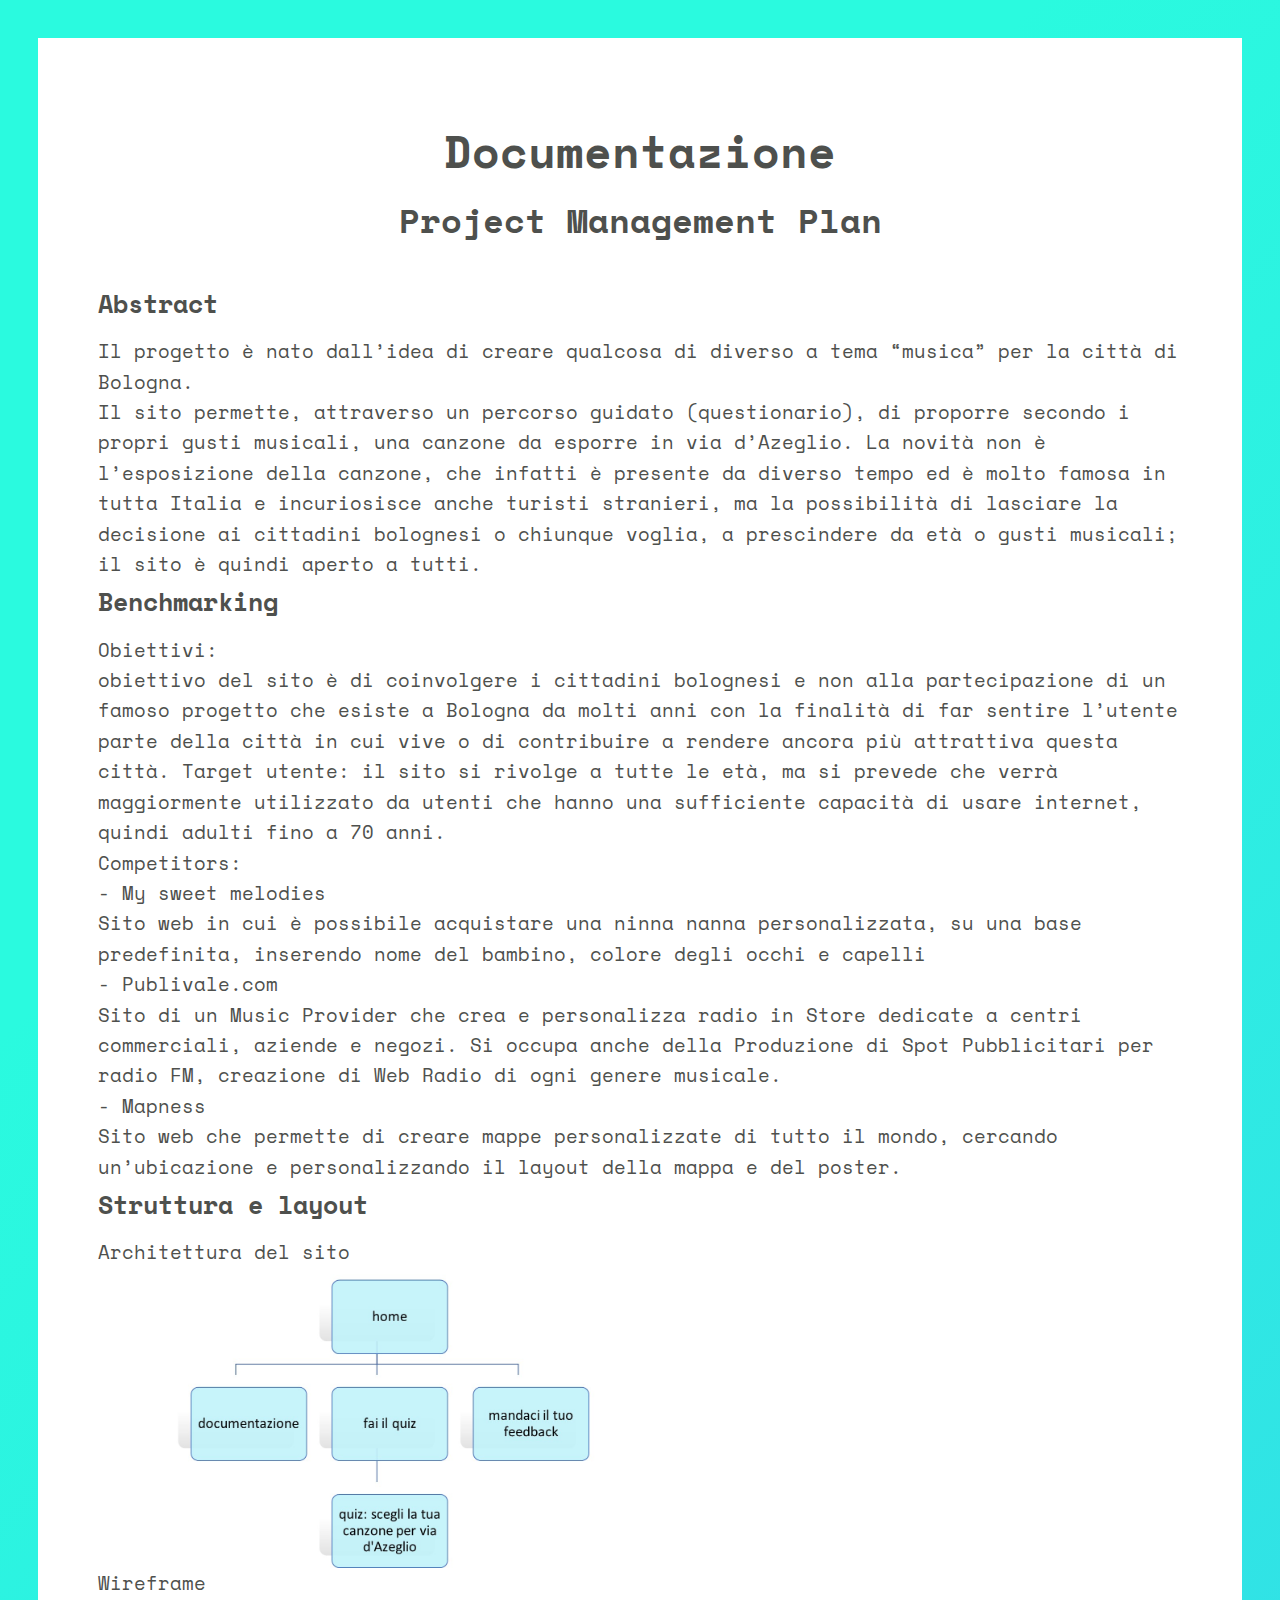
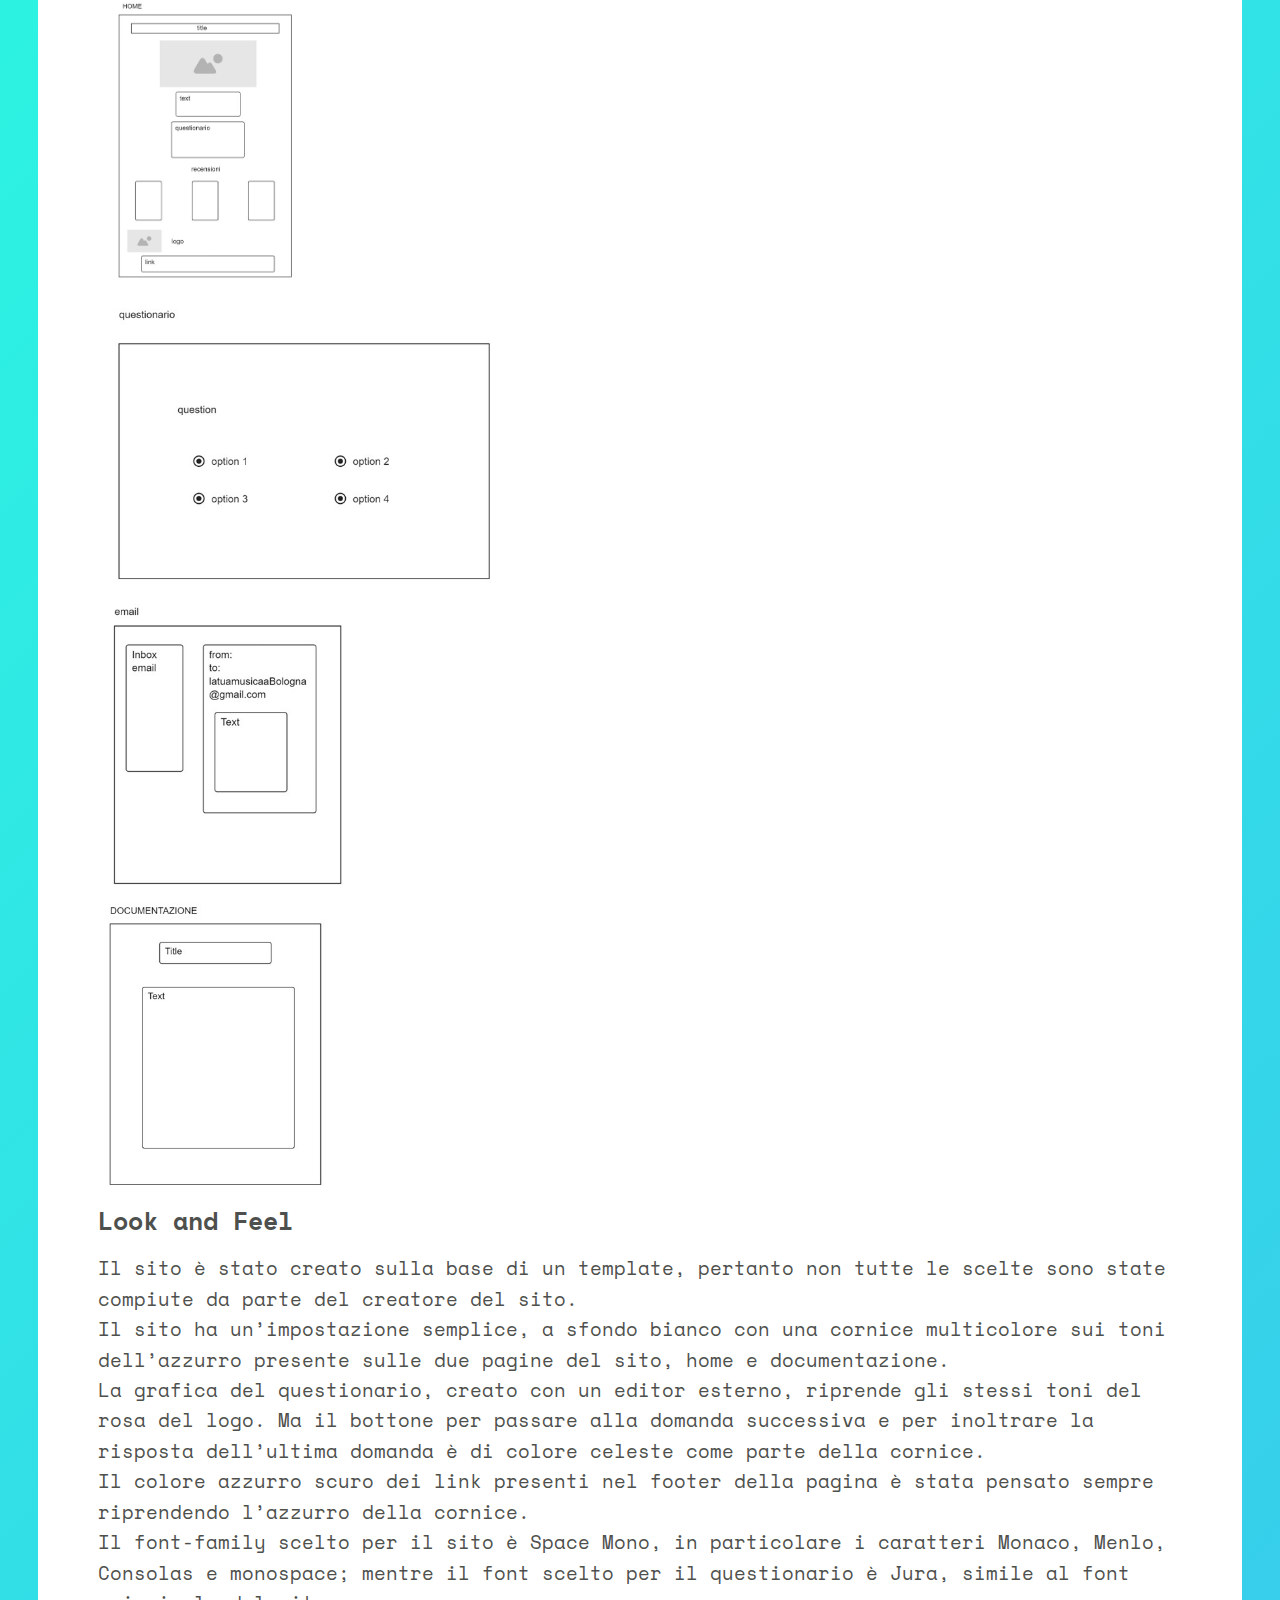
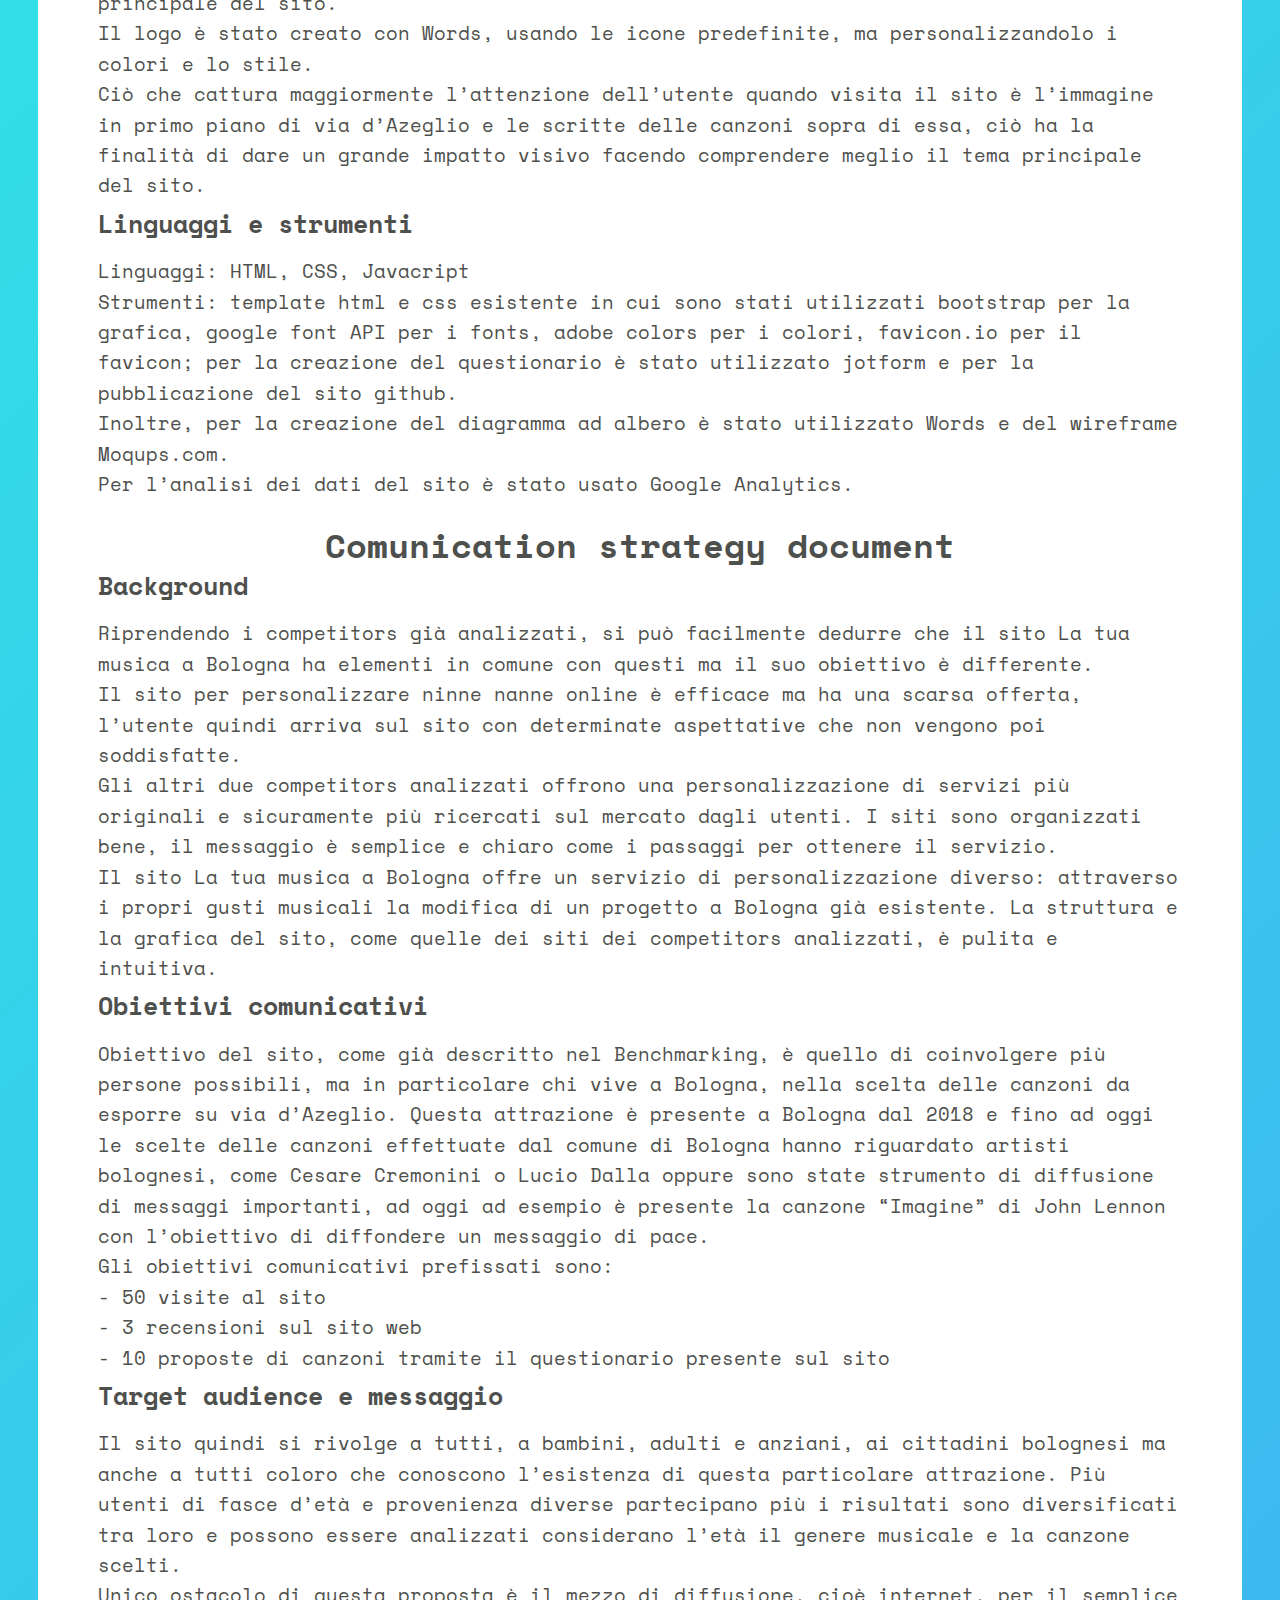
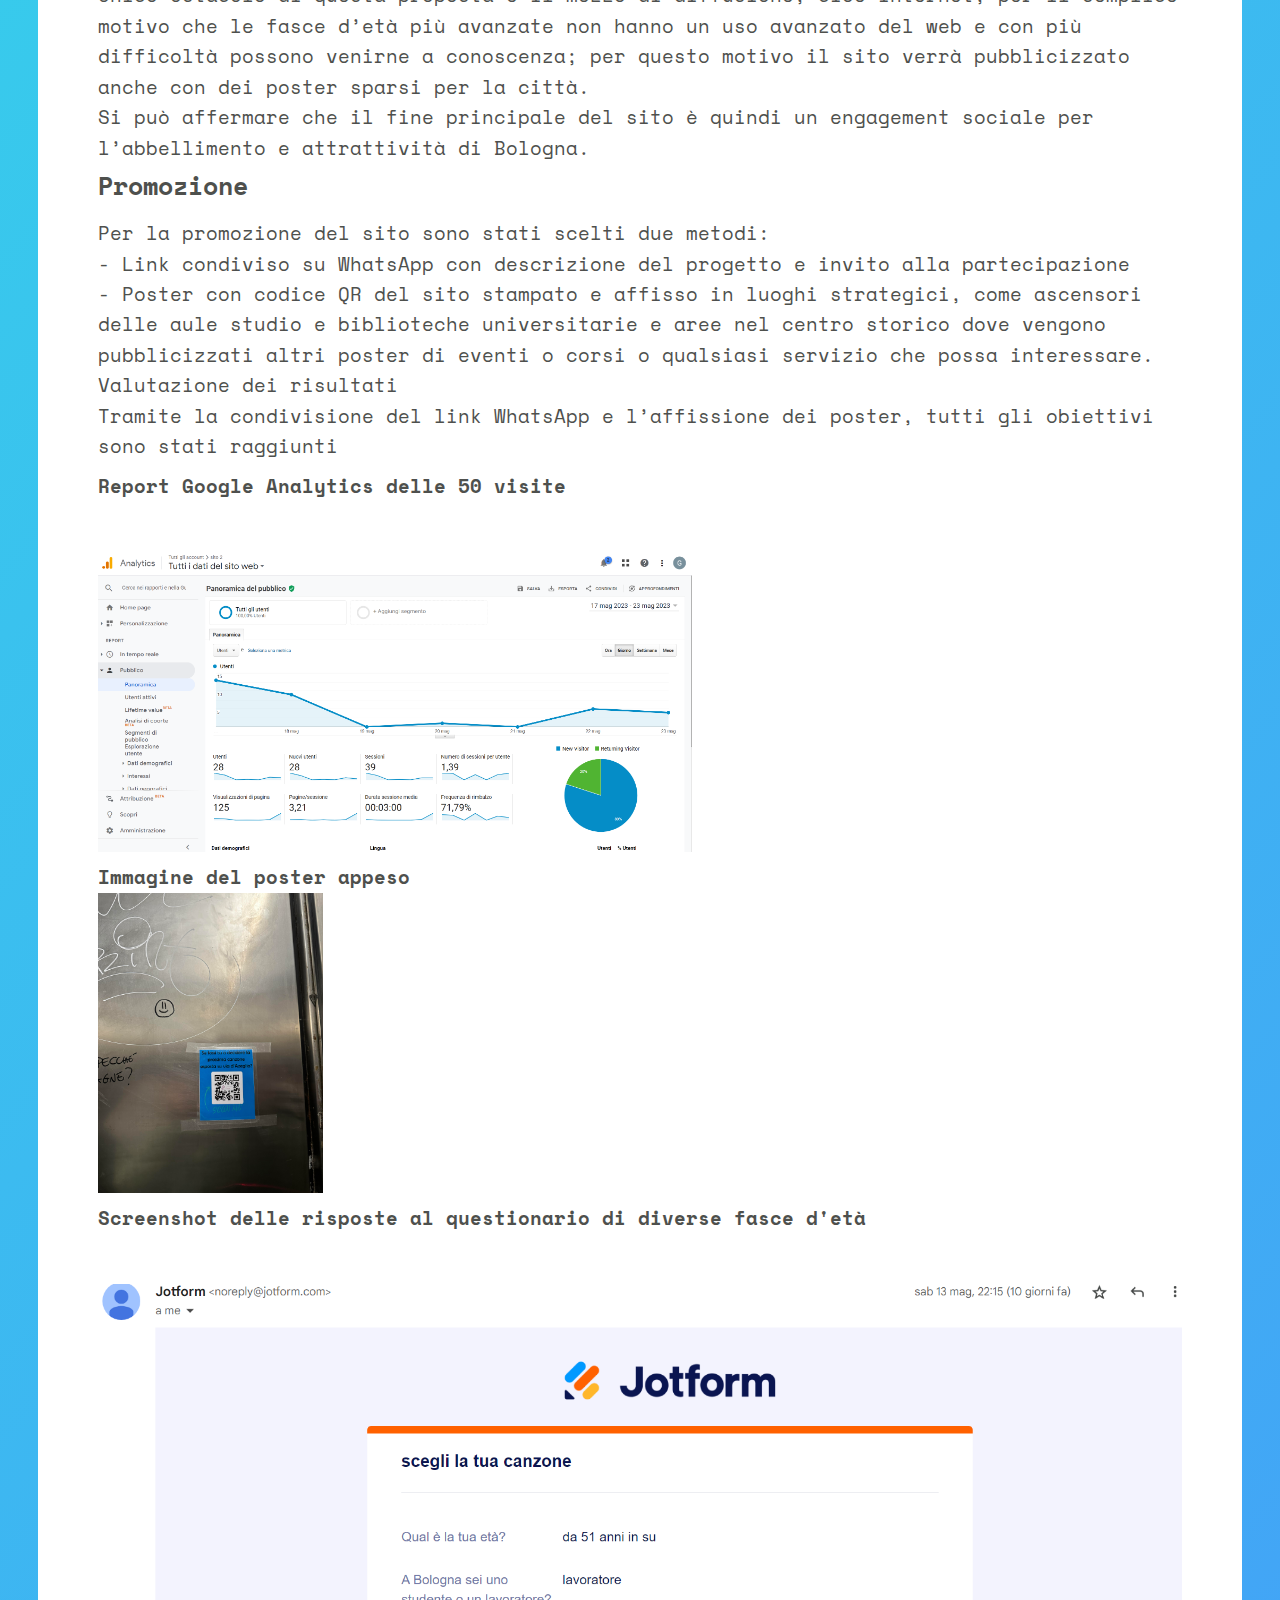
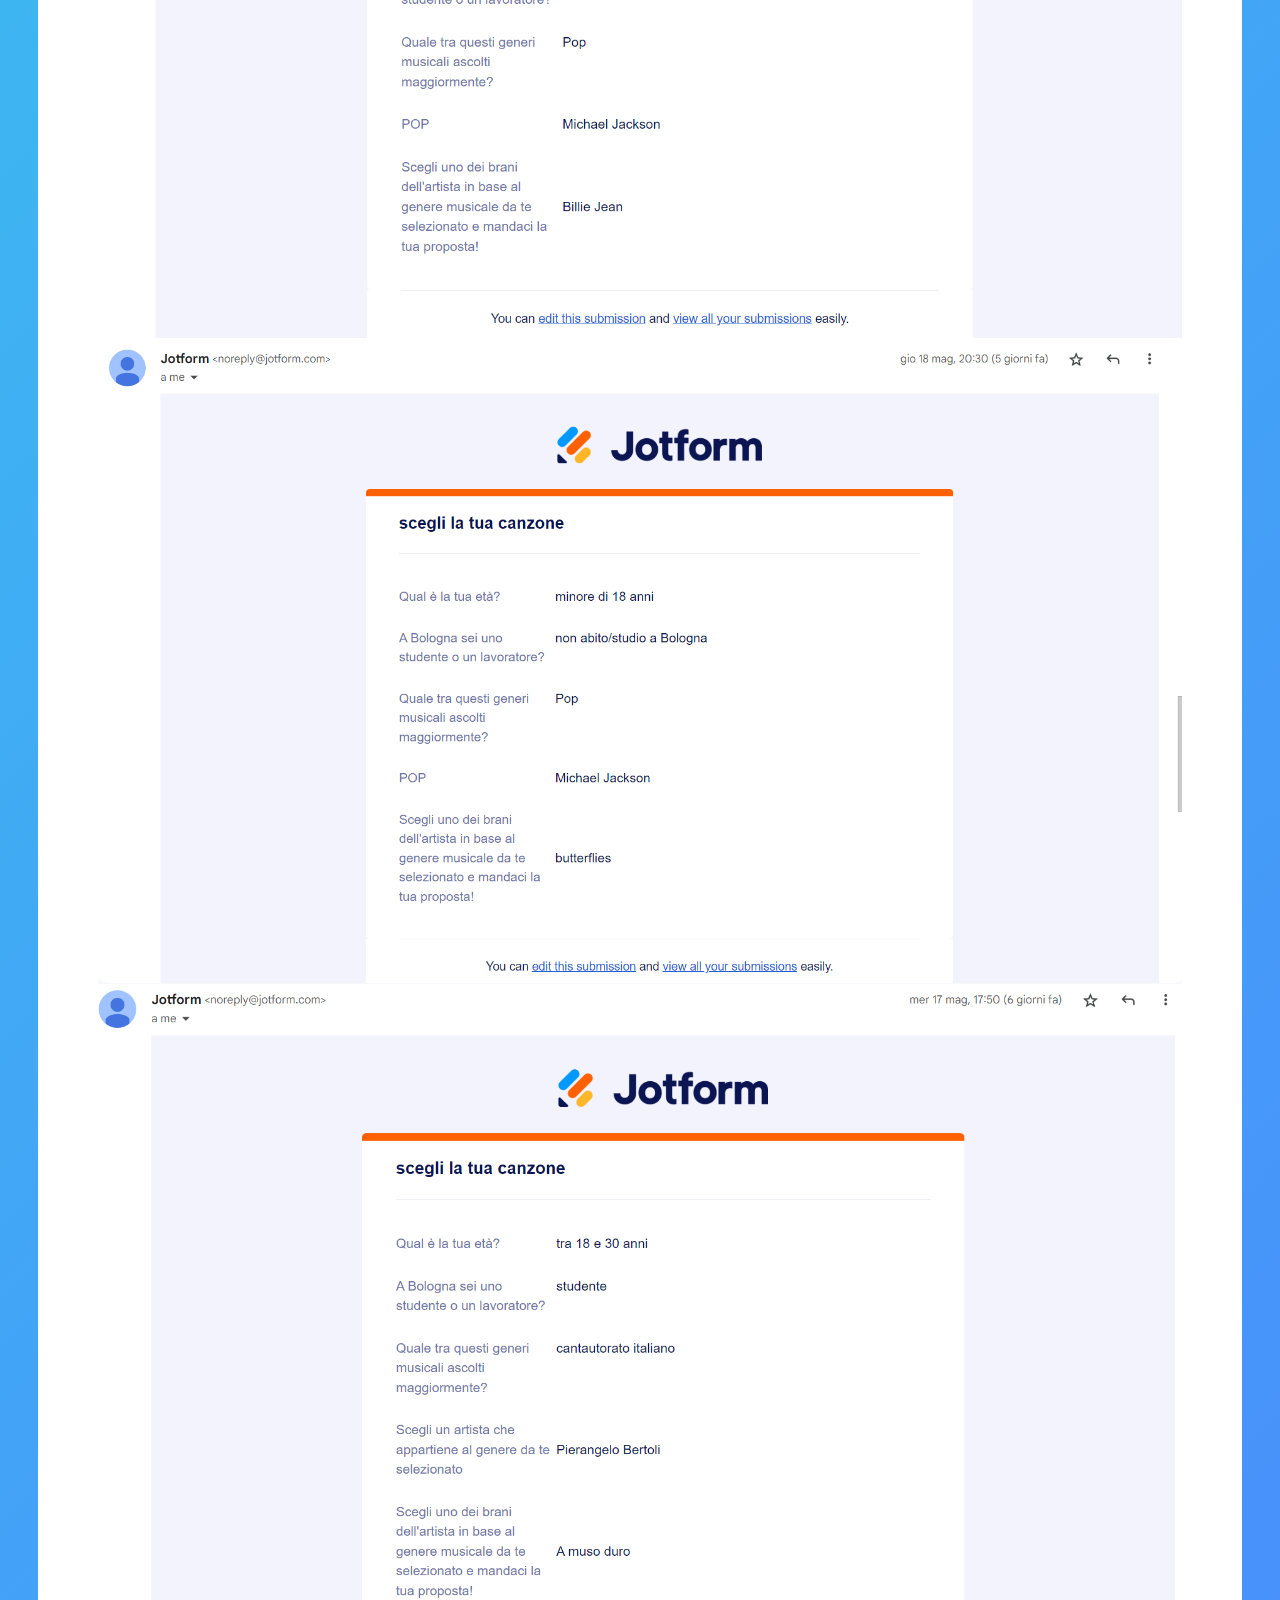
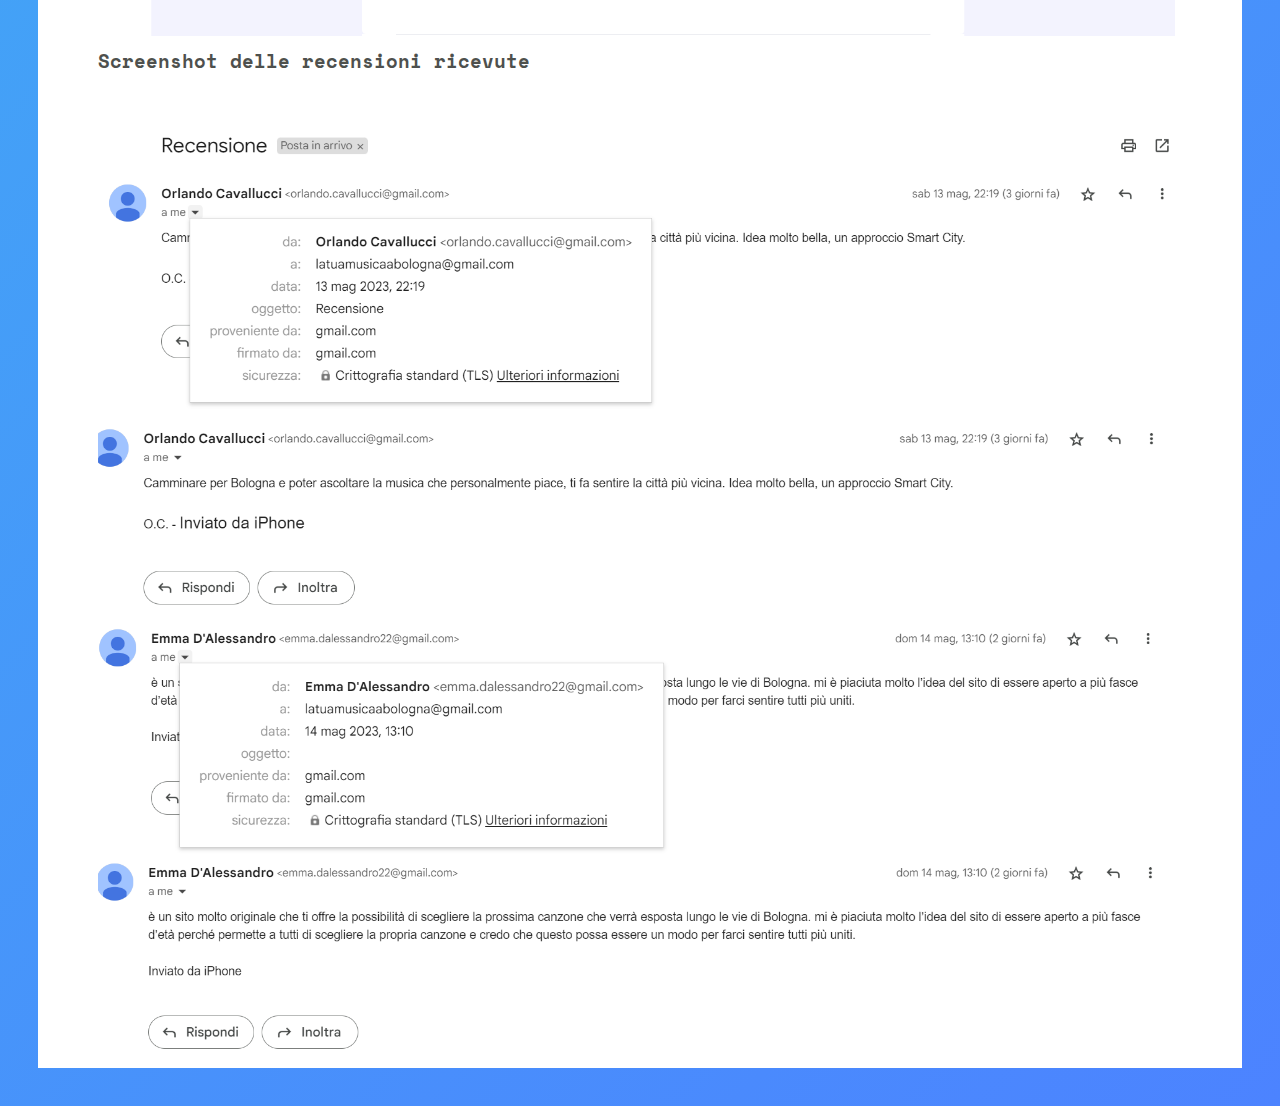
<file: documentazione.html>
<!doctype html>
<html lang="ita">

    <head>
      <!-- Google tag (gtag.js) -->
<script async src="https://www.googletagmanager.com/gtag/js?id=G-GFJYFQ8MGE"></script>
<script>
  window.dataLayer = window.dataLayer || [];
  function gtag(){dataLayer.push(arguments);}
  gtag('js', new Date());

  gtag('config', 'G-GFJYFQ8MGE');
</script>

        <!-- Meta -->
        <meta charset="utf-8">
        <meta http-equiv="x-ua-compatible" content="ie=edge">
        <meta name="viewport" content="width=device-width,initial-scale=1">
        <meta name="description" content="Fai il quiz e scopri quale canzone vorresti fosse esposta nella famosa via d'Azeglio a Bologna">

        <title>la tua musica a Bologna</title>
        <meta name="description" content="">

        <!-- The compiled CSS file -->
        <link rel="stylesheet" href="css/style.css">

        <!-- Web fonts -->
        <link href="https://fonts.googleapis.com/css?family=Space+Mono:400,700" rel="stylesheet">

        <!-- favicon.ico. Place these in the root directory. -->
        <link rel="shortcut icon" href="favicon_io/favicon.ico">
        <link rel="apple-touch-icon" sizes="180x180" href="/apple-touch-icon.png">
        <link rel="icon" type="image/png" sizes="32x32" href="/favicon-32x32.png">
        <link rel="icon" type="image/png" sizes="16x16" href="/favicon-16x16.png">
        <link rel="manifest" href="/site.webmanifest">

    </head>


   
    <body class="has-animations">


    <!-- Create outer border -->
        <div class="page-border">
        <div class="bg--white">
    
    <!-- Header -->
     <header class="align--center pt3 pb2">
       <div class="container">
        <h1 class="mb3">Documentazione</h1>
        <h2 class="mb3">Project Management Plan</h2>
       </div>
     </header>

    <!-- Body -->
     <main>
      <div class="container">
        <p class="mb1">
          <h3 class="titolidocumentazione">Abstract</h3> 
          Il progetto è nato dall’idea di creare qualcosa di diverso a tema “musica” per la città di Bologna.<br>
          Il sito permette, attraverso un percorso guidato (questionario), di proporre secondo i propri gusti musicali, una canzone da esporre in via d’Azeglio. 
          La novità non è l’esposizione della canzone, che infatti è presente da diverso tempo ed è molto famosa in tutta Italia e incuriosisce anche turisti stranieri, ma la possibilità di lasciare la decisione ai cittadini bolognesi o chiunque voglia, a prescindere da età o gusti musicali; il sito è quindi aperto a tutti.<br>
          <h3 class="titolidocumentazione">Benchmarking</h3>
          Obiettivi:<br>
          obiettivo del sito è di coinvolgere i cittadini bolognesi e non alla partecipazione di un famoso progetto che esiste a Bologna da molti anni con la finalità di far sentire l’utente parte della città in cui vive o di contribuire a rendere ancora più attrattiva questa città. 
          Target utente: il sito si rivolge a tutte le età, ma si prevede che verrà maggiormente utilizzato da utenti che hanno una sufficiente capacità di usare internet, quindi adulti fino a 70 anni.<br>
          Competitors: <br>
          -	My sweet melodies <br>
          Sito web in cui è possibile acquistare una ninna nanna personalizzata, su una base predefinita, inserendo nome del bambino, colore degli occhi e capelli<br>
          -	Publivale.com<br>
          Sito di un Music Provider che crea e personalizza radio in Store dedicate a centri commerciali, aziende e negozi. Si occupa anche della Produzione di Spot Pubblicitari per radio FM, creazione di Web Radio di ogni genere musicale. <br>
          -	Mapness <br>
          Sito web che permette di creare mappe personalizzate di tutto il mondo, cercando un’ubicazione e personalizzando il layout della mappa e del poster.<br> 
          <h3 class="titolidocumentazione">Struttura e layout</h3>
          Architettura del sito<br>
          <img class="documentazione" src="img/struttura.jpg"> <br>
          Wireframe <br>
          <img class="documentazione" src="img/wireframe 1.jpg"> <br>
          <img class="documentazione" src="img/wireframe 2.jpg"> <br>
          <img class="documentazione" src="img/wireframe 3.jpg"> <br>
          <img class="documentazione" src="img/wireframe 4.jpg"> <br>
          <h3 class="titolidocumentazione">Look and Feel</h3>
Il sito è stato creato sulla base di un template,  pertanto non tutte le scelte sono state compiute da parte del creatore del sito. <br>
Il sito ha un’impostazione semplice, a sfondo bianco con una cornice multicolore sui toni dell’azzurro presente sulle due pagine del sito, home e documentazione. <br>
La grafica del questionario, creato con un editor esterno, riprende gli stessi toni del rosa del logo. Ma il bottone per passare alla domanda successiva e per inoltrare la risposta dell’ultima domanda è di colore celeste come parte della cornice. <br>
Il colore azzurro scuro dei link presenti nel footer della pagina è stata pensato sempre riprendendo l’azzurro della cornice.<br>
Il font-family scelto per il sito è Space Mono, in particolare i caratteri Monaco, Menlo, Consolas e monospace; mentre il font scelto per il questionario è Jura, simile al font principale del sito.<br>
Il logo è stato creato con Words, usando le icone predefinite, ma personalizzandolo i colori e lo stile. <br>
Ciò che cattura maggiormente l’attenzione dell’utente quando visita il sito è l’immagine in primo piano di via d’Azeglio e le scritte delle canzoni sopra di essa, ciò ha la finalità di dare un grande impatto visivo facendo comprendere meglio il tema principale del sito.<br>
<h3 class="titolidocumentazione">Linguaggi e strumenti</h3>
Linguaggi: HTML, CSS, Javacript<br>
Strumenti: template html e css esistente in cui sono stati utilizzati bootstrap per la grafica, google font API per i fonts, adobe colors per i colori, favicon.io per il favicon; per la creazione del questionario è stato utilizzato jotform e per la pubblicazione del sito github. <br>
Inoltre, per la creazione del diagramma ad albero è stato utilizzato Words e del wireframe Moqups.com. <br>
Per l’analisi dei dati del sito è stato usato Google Analytics. <br>
        </p>
        <h2 class="mb3">Comunication strategy document</h2>
        <p>
          <h3 class="titolidocumentazione">Background</h3>
Riprendendo i competitors già analizzati, si può facilmente dedurre che il sito La tua musica a Bologna ha elementi in comune con questi ma il suo obiettivo è differente. <br>
Il sito per personalizzare ninne nanne online è efficace ma ha una scarsa offerta, l’utente quindi arriva sul sito con determinate aspettative che non vengono poi soddisfatte. <br>
Gli altri due competitors analizzati offrono una personalizzazione di servizi più originali e sicuramente più ricercati sul mercato dagli utenti. I siti sono organizzati bene, il messaggio è semplice e chiaro come i passaggi per ottenere il servizio. <br>
Il sito La tua musica a Bologna offre un servizio di personalizzazione diverso: attraverso i propri gusti musicali la modifica di un progetto a Bologna già esistente. La struttura e la grafica del sito, come quelle dei siti dei competitors analizzati, è pulita e intuitiva. <br>
<h3 class="titolidocumentazione">Obiettivi comunicativi</h3>
Obiettivo del sito, come già descritto nel Benchmarking, è quello di coinvolgere più persone possibili, ma in particolare chi vive a Bologna, nella scelta delle canzoni da esporre su via d’Azeglio. Questa attrazione è presente a Bologna dal 2018 e fino ad oggi le scelte delle canzoni effettuate dal comune di Bologna hanno riguardato artisti bolognesi, come Cesare Cremonini o Lucio Dalla oppure sono state strumento di diffusione di messaggi importanti, ad oggi ad esempio è presente la canzone “Imagine” di John Lennon con l’obiettivo di diffondere un messaggio di pace. <br>
Gli obiettivi comunicativi prefissati sono:<br>
-	50 visite al sito<br>
-	3 recensioni sul sito web <br>
-	10 proposte di canzoni tramite il questionario presente sul sito <br>
<h3 class="titolidocumentazione">Target audience e messaggio</h3>
Il sito quindi si rivolge a tutti, a bambini, adulti e anziani, ai cittadini bolognesi ma anche a tutti coloro che conoscono l’esistenza di questa particolare attrazione. Più utenti di fasce d’età e provenienza diverse partecipano più i risultati sono diversificati tra loro e possono essere analizzati considerano l’età il genere musicale e la canzone scelti. <br>
Unico ostacolo di questa proposta è il mezzo di diffusione, cioè internet, per il semplice motivo che le fasce d’età più avanzate non hanno un uso avanzato del web e con più difficoltà possono venirne a conoscenza; per questo motivo il sito verrà pubblicizzato anche con dei poster sparsi per la città. <br>
Si può affermare che il fine principale del sito è quindi un engagement sociale per l’abbellimento e attrattività di Bologna. <br>
<h3 class="titolidocumentazione">Promozione</h3>
Per la promozione del sito sono stati scelti due metodi:<br>
-	Link condiviso su WhatsApp con descrizione del progetto e invito alla partecipazione<br>
-	Poster con codice QR del sito stampato e affisso in luoghi strategici, come ascensori delle aule studio e biblioteche universitarie e aree nel centro storico dove vengono pubblicizzati altri poster di eventi o corsi o qualsiasi servizio che possa interessare. <br>
Valutazione dei risultati <br>
Tramite la condivisione del link WhatsApp e l’affissione dei poster, tutti gli obiettivi sono stati raggiunti <br>

<h4 class= "titolidocumentazione">Report Google Analytics delle 50 visite </h4> <br>
<img class="documentazione" src="img/Screenshot 2023-05-24 105657.png"> <br>

<h4 class= "titolidocumentazione">Immagine del poster appeso </h4><br>
<img class="poster" src="img/poster.jpg"> <br>
<h4 class= "titolidocumentazione">Screenshot delle risposte al questionario di diverse fasce d'età</h4> <br>
<img src="img/Screenshot 2023-05-23 153433.png"> <br>
<img src="img/Screenshot 2023-05-23 153513.png"> <br>
<img src="img/Screenshot 2023-05-23 153539.png"> <br>

<h4 class= "titolidocumentazione">Screenshot delle recensioni ricevute</h4> <br>
<img  src="img/Screenshot 2023-05-16 232142.png">
<img  src="img/Screenshot 2023-05-16 232401.png">
<img  src="img/Screenshot 2023-05-16 232418.png">
<img src="img/Screenshot 2023-05-16 232428.png">

</p>
</file>
<file: css/style.css>
/*! normalize.css v7.0.0 | MIT License | github.com/necolas/normalize.css */
html{line-height:1.15;-ms-text-size-adjust:100%;-webkit-text-size-adjust:100%}
body{margin:0}
article,aside,footer,header,nav,section{display:block}
h1{font-size:2em;margin:.67em 0}
figcaption,figure,main{display:block}
figure{margin:1em 40px}
hr{-webkit-box-sizing:content-box;box-sizing:content-box;height:0;overflow:visible}
pre{font-family:monospace,monospace;font-size:1em}
a{background-color:transparent;-webkit-text-decoration-skip:objects}
abbr[title]{border-bottom:none;text-decoration:underline;-webkit-text-decoration:underline dotted;text-decoration:underline dotted}
b,strong{font-weight:inherit}
b,strong{font-weight:bolder}
code,kbd,samp{font-family:monospace,monospace;font-size:1em}


small{font-size:80%}
sub,sup{font-size:75%;line-height:0;position:relative;vertical-align:baseline}
sub{bottom:-.25em}
sup{top:-.5em}

img{border-style:none}
svg:not(:root){overflow:hidden}
button,input,optgroup,select,textarea{font-family:sans-serif;font-size:100%;line-height:1.15;margin:0}
button,input{overflow:visible}
button,select{text-transform:none}[type=reset],[type=submit],button,html [type=button]{-webkitappearance:button}[type=button]::-moz-focus-inner,[type=reset]::-moz-focus-inner,[type=submit]::-moz-focus-inner,button::-moz-focus-inner{border-style:none;padding:0}[type=button]:-moz-focusring,[type=reset]:-moz-focusring,[type=submit]:-moz-focusring,button:-moz-focusring{outline:1px dotted ButonText}


details,menu{display:block}
summary{display:list-item}
canvas{display:inline-block}
template{display:none}[hidden]{display:none}
blockquote,caption,dd,dl,fieldset,figure,form,hr,ol,pre,table,td,th,ul{margin:0;padding:0}[tabindex='-1']
:focus{outline:0}
body,button,input,select,textarea{-webkit-font-smoothing:antialiased;-webkit-text-size-adjust:100%}
a:active,a:hover{outline:0}[role=button],
a,button,input,label,select,textarea{-ms-touch-action:manipulation;touch-action:manipulation}
ol,ul{margin-bottom:.8rem}
ol ol,ol ul,ul ol,ul ul{margin-bottom:0}
code,kbd,pre,samp{font-family:"Space Mono",Monaco,Menlo,Consolas,monospace}
b,strong{line-height:inherit}
em,i{font-style:italic;line-height:inherit}


form{font-size:1rem}

legend{line-height:inherit;margin:0}
input,optgroup,select,textarea{line-height:inherit}
input,label,select{vertical-align:middle}input[type=file]{display:block;width:100%}
textarea{height:auto;resize:vertical}
input:focus,select:focus,textarea:focus{outline:0}
.select select:focus:-moz-focusring{color:transparent;text-shadow:0 0 0 #000}
select[multiple],select[size]{height:auto}
.select--list:after{content:none!important}
select::-ms-expand{display:none}
option{color:#4e504d;background-color:#fff}
fieldset[disabled] input,input[disabled],input[readonly]{cursor:not-allowed;opacity:1;pointer-events:none}
button{line-height:inherit;vertical-align:middle}@media screen and (max-width:50em){input,select,textarea{font-size:16px}}embed,iframe,img,object{display:inline-block;vertical-align:middle}

img{border:0;font-style:italic;height:auto;-ms-interpolation-mode:bicubic}
svg{max-height:100%}
.gm-style img{max-width:none}
html{-webkit-box-sizing:border-box;box-sizing:border-box;font-family:"Space Mono",Monaco,Menlo,Consolas,monospace;font-size:15px;font-style:normal;font-weight:400;min-height:100%;-webkit-tap-highlight-color:transparent}
@media screen and (min-width:40em){html{font-size:19px}}*,:after,:before{-webkit-box-sizing:inherit;box-sizing:inherit}
body{background-color:#fff!important;color:#4e504d;line-height:1.6rem;margin:0;padding:0;-moz-osx-font-smoothing:grayscale}::selection{background-color:#4c83ff;color:#fff;text-shadow:none}
img::selection{background:0 0}
img::-moz-selection{background:0 0}
.is-revealing{visibility:hidden}
.btn{background-image:none;border-radius:7px;border-style:solid;border-width:1px;cursor:pointer;display:inline-block;font-family:"Space Mono",Monaco,Menlo,Consolas,monospace;font-size:1rem;font-weight:700;line-height:1.6rem;margin-bottom:0;padding:.95rem 2rem .85rem;text-align:center;text-decoration:none;-ms-touch-action:manipulation;touch-action:manipulation;-webkit-transition:background-color .2s ease-out, background.2s ease-out,color .2s ease-out,border .2s ease-out;transition:background-color .2s ease-out,background .2s ease-out,color .2s ease-out,border .2s ease-out;-webkit-user-select:none;-moz-user-select:none;-ms-user-select:none;user-select:none;vertical-align:middle;white-space:nowrap;-webkit-appearance:none;-moz-appearance:none;appearance:none}
.btn:focus,.btn:hover{outline:0;text-decoration:none}.btn:active{outline:0;background-image:none}.btn.disabled,.btn[disabled],.btn[readonly],fieldset[disabled] .btn{cursor:not-allowed!important;opacity:1;pointer-events:none}
@media screen and (max-width:40em){.btn{display:block;margin-bottom:.8rem}}
a.btn.disabled,fieldset[disabled] a.btn{pointer-events:none}.btn--sm{font-size:.75rem;padding:.1rem .6rem 0}.btn--default{background-color:#4c83ff;border-color:#4c83ff;color:#fff}.btn--default:focus,.btn--default:hover{background-color:#1960ff;border-color:#1960ff}.btn--default:active{background-color:#0046e5;border-color:#0046e5}.btn--outline,.btn--outline:visited{background-color:transparent;border-color:#aaaca9;border-width:1px;color:#4e504d}.btn--outline:focus,.btn--outline:hover,.btn--outline:visited:focus,.btn--outline:visited:hover{background-color:transparent;border-color:#4e504d}.btn--outline:active,.btn--outline:visited:active{background-color:transparent;border-color:#aaaca9}
.container{margin-left:auto;margin-right:auto;max-width:1100px;width:90%}
canvas,iframe,img,svg,video{max-width:100%}
.icon{height:30px}
.form-control{background-image:none;border:1px solid #aaaca9;border-radius:7px;color:#4e504d;display:block;font-family:"Space Mono",Monaco,Menlo,Consolas,monospace;font-size:1rem;line-height:1.6rem;max-width:100%;padding:.45rem .8rem .35rem;width:100%;-moz-osx-font-smoothing:grayscale}
.label{cursor:default;display:inline-block;max-width:100%}
.legend{display:block;white-space:normal;width:100%}
.form--stacked .checkbox,.form--stacked .input,.form--stacked .label,.form--stacked .radio,.form--stacked .select,.form--stacked .textarea{display:block;width:100%}
.form--inline .form-control{display:inline-block;vertical-align:middle;width:auto}
.form--inline .checkbox,.form--inline .radio{display:inline-block;vertical-align:middle}
.select{color:#4e504d;display:block;position:relative}
.select select{background-color:#fff;border:1px solid #aaaca9;border-radius:7px;color:#4e504d;cursor:pointer;display:inline-block;font-family:Avenir,"Avenir Next",Trebuchet,Verdana,sans-serif;line-height:1.6rem;margin:0;outline:0;padding:.45rem .8rem .35rem;width:100%;-webkit-appearance:none;-moz-appearance:none;appearance:none}
.select select>option{background-color:#fff}
.select:after{border-top:5px solid;border-right:5px solid transparent;border-bottom:5px solid transparent;border-left:5px solid transparent;content:"";display:inline-block;height:0;margin-top:-2px;pointer-events:none;position:absolute;right:13px;top:50%;width:0}::-webkit-input-placeholder{color:#aaaca9;-webkit-font-smoothing:antialiased}::-moz-placeholder{color:#aaaca9;-moz-osx-font-smoothing:grayscale}:-ms-input-placeholder{color:#aaaca9}
.grid-row{display:-webkit-box;display:-ms-flexbox;display:flex;-webkit-box-flex:0;-ms-flex:0 1 auto;flex:0 1 auto;-webkit-box-orient:horizontal;-webkit-box-direction:normal;-ms-flex-direction:row;flex-direction:row;-ms-flex-wrap:wrap;flex-wrap:wrap;margin:0 -1.2rem}
@media screen and (max-width:40em){.grid-row{margin:0 auto}}
.grid-column{-webkit-box-flex:1;-ms-flex:1 0 0%;flex:1 0 0%;padding:0 1.2rem}@media screen and (max-width:40em){.grid-column{-webkit-box-flex:1;-ms-flex-positive:1;flex-grow:1;-ms-flex-preferred-size:100%;flex-basis:100%;max-width:100%;padding:0;margin-left:0}}
.grid-row--flex-cells>.grid-column{display:-webkit-box;display:-ms-flexbox;display:flex}.grid-row--top{-webkit-box-align:start;-ms-flex-align:start;align-items:flex-start}.grid-row--center{-webkit-box-align:center;-ms-flex-align:center;align-items:center}.grid-row--bottom{-webkit-box-align:end;-ms-flex-align:end;align-items:flex-end}
.column--top{-ms-flex-item-align:start;align-self:flex-start}.column--center{-ms-flex-item-align:center;align-self:center}.column--bottom{-ms-flex-item-align:end;align-self:flex-end}.span-12,.span-whole{-ms-flex-preferred-size:100%;flex-basis:100%;max-width:100%}.span-6,.span-half{-ms-flex-preferred-size:50%;flex-basis:50%;max-width:50%}.span-4,.span-one-third{-ms-flex-preferred-size:33.33333%;flex-basis:33.33333%;max-width:33.33333%}.span-8,.span-two-thirds{-ms-flex-preferred-size:66.66667%;flex-basis:66.66667%;max-width:66.66667%}.span-3,.span-one-fourth{-ms-flex-preferred-size:25%;flex-basis:25%;max-width:25%}.span-two-fourths{-ms-flex-preferred-size:50%;flex-basis:50%;max-width:50%}.span-9,.span-three-fourths{-ms-flex-preferred-size:75%;flex-basis:75%;max-width:75%}.span-one-fifth{-ms-flex-preferred-size:20%;flex-basis:20%;max-width:20%}.span-two-fifths{-ms-flex-preferred-size:40%;flex-basis:40%;max-width:40%}.span-three-fifths{-ms-flex-preferred-size:60%;flex-basis:60%;max-width:60%}.span-four-fifths{-ms-flex-preferred-size:80%;flex-basis:80%;max-width:80%}.span-1{-ms-flex-preferred-size:8.33333%;flex-basis:8.33333%;max-width:8.33333%}.span-2{-ms-flex-preferred-size:16.66667%;flex-basis:16.66667%;max-width:16.66667%}.span-5{-ms-flex-preferred-size:41.66667%;flex-basis:41.66667%;max-width:41.66667%}.span-7{-ms-flex-preferred-size:58.33333%;flex-basis:58.33333%;max-width:58.33333%}.span-10{-ms-flex-preferred-size:83.33333%;flex-basis:83.33333%;max-width:83.33333%}.span-11{-ms-flex-preferred-size:91.66667%;flex-basis:91.66667%;max-width:91.66667%}
.offset-12{margin-left:100%}.offset-6,.offset-half{margin-left:50%}.offset-4,.offset-one-third{margin-left:33.33333%}.offset-8,.offset-two-thirds{margin-left:66.66667%}.offset-3,.offset-one-fourth{margin-left:25%}.offset-two-fourths{margin-left:50%}.offset-9,.offset-three-fourths{margin-left:75%}.offset-one-fifth{margin-left:20%}.offset-two-fifths{margin-left:40%}.offset-three-fifths{margin-left:60%}.offset-four-fifths{margin-left:80%}.offset-1{margin-left:8.33333%}.offset-2{margin-left:16.66667%}.offset-5{margin-left:41.66667%}.offset-7{margin-left:58.33333%}.offset-10{margin-left:83.33333%}.offset-11{margin-left:91.66667%}.default-links a,.default-links a:link,.default-links a:visited,.link,.link:link,.link:visited{color:lightblue;text-decoration:none;-webkit-transition:color .2s ease-out;transition:color .2s ease-out}.default-links a:focus,.default-links a:hover,.link:focus,.link:hover{color:lightblue;text-decoration:none}.default-links a:active,.link:active{background-image:none;color:lightblue;outline:0;-webkit-transition:color .2s ease-out;transition:color .2s ease-out}
.no-bullets{list-style:none}
.list--indented{padding-left:2.4rem}.list--inline{font-size:0}.list--inline li{display:inline-block;font-size:1rem}
.h1,h1{font-size:2.369rem}
.h2,h2{font-size:1.777rem}
.h3,h3{font-size:1.333rem}
.dl,ol,p,ul{font-size:1rem}

.small,small{font-size:.75rem}
h1,h2,h3{font-family:"Space Mono",Monaco,Menlo,Consolas,monospace;font-weight:700;line-height:1;margin-top:0;margin-bottom:.8rem;text-rendering:optimizeLegibility}

.h1,.h2,.h3{line-height:1;margin-bottom:.8rem}
p{margin:0}
.small,small{font-weight:400;line-height:1}
hr{border:0;border-top:1px solid #aaaca9;display:block;height:1px}
.blockquote{border:none;font-family:"Space Mono",Monaco,Menlo,Consolas,monospace;font-size:1rem;max-width:100%;margin-bottom:.8rem}.blockquote cite{font-style:normal;font-weight:700}.blockquote:after,.blockquote:before{content:""}
.bold{font-weight:700}.regular{font-weight:400}.italic{font-style:italic}
.align--left{text-align:left}.align--center{text-align:center}.align--right{text-align:right}.align--justify{text-align:justify}
.line-height--base{line-height:1.6rem}.line-height--heading{line-height:1}.font--heading{font-family:"Space Mono",Monaco,Menlo,Consolas,monospace}.font--reading{font-family:"Space Mono",Monaco,Menlo,Consolas,monospace}.font--ui{font-family:"Space Mono",Monaco,Menlo,Consolas,monospace}.font--serif{font-family:Georgia,Times,serif}.page-border{padding:.8rem;background-color:#2afadf;background-image:linear-gradient(135deg,#2afadf 10%,#4c83ff 100%)}
@media screen and (min-width:40em){.page-border{padding:2rem}}.border--full{border-color:#aaaca9;border-style:solid;border-width:1px}.border--top{border-top-color:#aaaca9;border-top-style:solid;border-top-width:1px}.border--right{border-right-color:#aaaca9;border-right-style:solid;border-right-width:1px}.border--bottom{border-bottom-color:#aaaca9;border-bottom-style:solid;border-bottom-width:1px}.border--left{border-left-color:#aaaca9;border-left-style:solid;border-left-width:1px}.border--none{border:0}.rounded{border-radius:7px}.rounded--top{border-radius:7px 7px 0 0}.rounded--right{border-radius:0 7px 7px 0}.rounded--bottom{border-radius:0 0 7px 7px}.rounded--left{border-radius:7px 0 0 7px}.circle{border-radius:50%}
.text--white{color:#fff}.text--lightest-gray{color:#d8d9d8}.text--light-gray{color:#aaaca9}.text--gray{color:#7c7f7a}.text--dark-gray{color:#4e504d}.text--darkest-gray{color:#212120}.text--primary-color{color:#4c83ff}.text--secondary-color{color:#6fbb57}.text--tertiary-color{color:#f0ad4e}
.bg--white{background-color:#fff}.bg--lightest-gray{background-color:#d8d9d8}.bg--light-gray{background-color:#aaaca9}.bg--gray{background-color:#7c7f7a}.bg--dark-gray{background-color:#4e504d}.bg--darkest-gray{background-color:#212120}.bg--primary-color{background-color:#4c83ff}.bg--secondary-color{background-color:#6fbb57}.bg--tertiary-color{background-color:#f0ad4e}
.m0{margin:0}.mt0{margin-top:0}.mr0{margin-right:0}.mb0{margin-bottom:0}.ml0{margin-left:0}.m1{margin:.8rem}.mt1{margin-top: 3em;}.mr1{margin-right:.8rem}.mb1{margin-bottom:.8rem}.ml1{margin-left:.8rem}.m2{margin:2rem}.mt2{margin-top:2rem}.mr2{margin-right:2rem}.mb2{margin-bottom:2rem}.ml2{margin-left:2rem}.m3{margin:3.2rem}.mt3{margin-top:3.2rem}.mr3{margin-right:3.2rem}.mb3{margin-bottom:3.2rem}.ml3{margin-left:3.2rem}.m4{margin:4.4rem}.mt4{margin-top:4.4rem}.mr4{margin-right:4.4rem}.mb4{margin-bottom:4.4rem}.ml4{margin-left:4.4rem}
.p-mb{margin-bottom:.8rem}
.centered{margin-right:auto;margin-left:auto}
.p0{padding:0}.pt0{padding-top:0}.pr0{padding-right:0}.pb0{padding-bottom:0}.pl0{padding-left:0}.p1{padding:.8rem}.pt1{padding-top:.8rem}.pr1{padding-right:.8rem}.pb1{padding-bottom:.8rem}.pl1{padding-left:.8rem}.p2{padding:2rem}.pt2{padding-top:2rem}.pr2{padding-right:2rem}.pb2{padding-bottom:2rem}.pl2{padding-left:2rem}.p3{padding:3.2rem}.pt3{padding-top:3.2rem}.pr3{padding-right:3.2rem}.pb3{padding-bottom:3.2rem}.pl3{padding-left:3.2rem}.p4{padding:4.4rem}.pt4{padding-top:4.4rem}.pr4{padding-right:4.4rem}.pb4{padding-bottom:4.4rem}.pl4{padding-left:4.4rem}
.relative{position:relative}
.absolute{position:absolute}
.fixed{position:fixed}.top--0{top:0}
.right--0{right:0}
.bottom--0{bottom:0}
.left--0{left:0}
.z1{z-index:1}
.z2{z-index:2}
.z3{z-index:3}
.z4{z-index:4}
.z5{z-index:5}
.vertical--top{vertical-align:top}.vertical--middle{vertical-align:middle}.vertical--bottom{vertical-align:bottom}
.block{display:block}.inline-block{display:inline-block}.inline{display:inline}
.flex{display:-webkit-box;display:-ms-flexbox;display:flex}
.overflow--scroll{overflow:scroll}.overflow--hidden{overflow:hidden}.overflow--visible{overflow:visible}.overflow--auto{overflow:auto}
.show-on-mobile{display:none!important}
@media screen and (max-width:40em){.block-on-mobile,.show-on-mobile{display:block!important}
.hide-on-mobile{display:none!important}}.float--left{float:left}.float--right{float:right}.float--none{float:none}.full-width{width:100%}.half-width{width:50%}.fit{max-width:100%}.clearfix:after,.clearfix:before{content:"";display:table}.clearfix:after{clear:both}

 .gioimages {
    height: 100px;
 }
.link-mail {
    margin-bottom: 5rem;
 }
 .a {
   text-decoration: none;
   color:#4c83ff;
 }
 .documentazione {
   height: 300px;
 }
 .mb3 {
   margin-top: 30px;
   text-align: center;
   margin-bottom: 0px;
 }
 .titolidocumentazione {
   margin-bottom: 20px;
   margin-top: 10px;
 }
 .poster {
  height: 300px;
  margin-top: -50px;
 }
</file>
